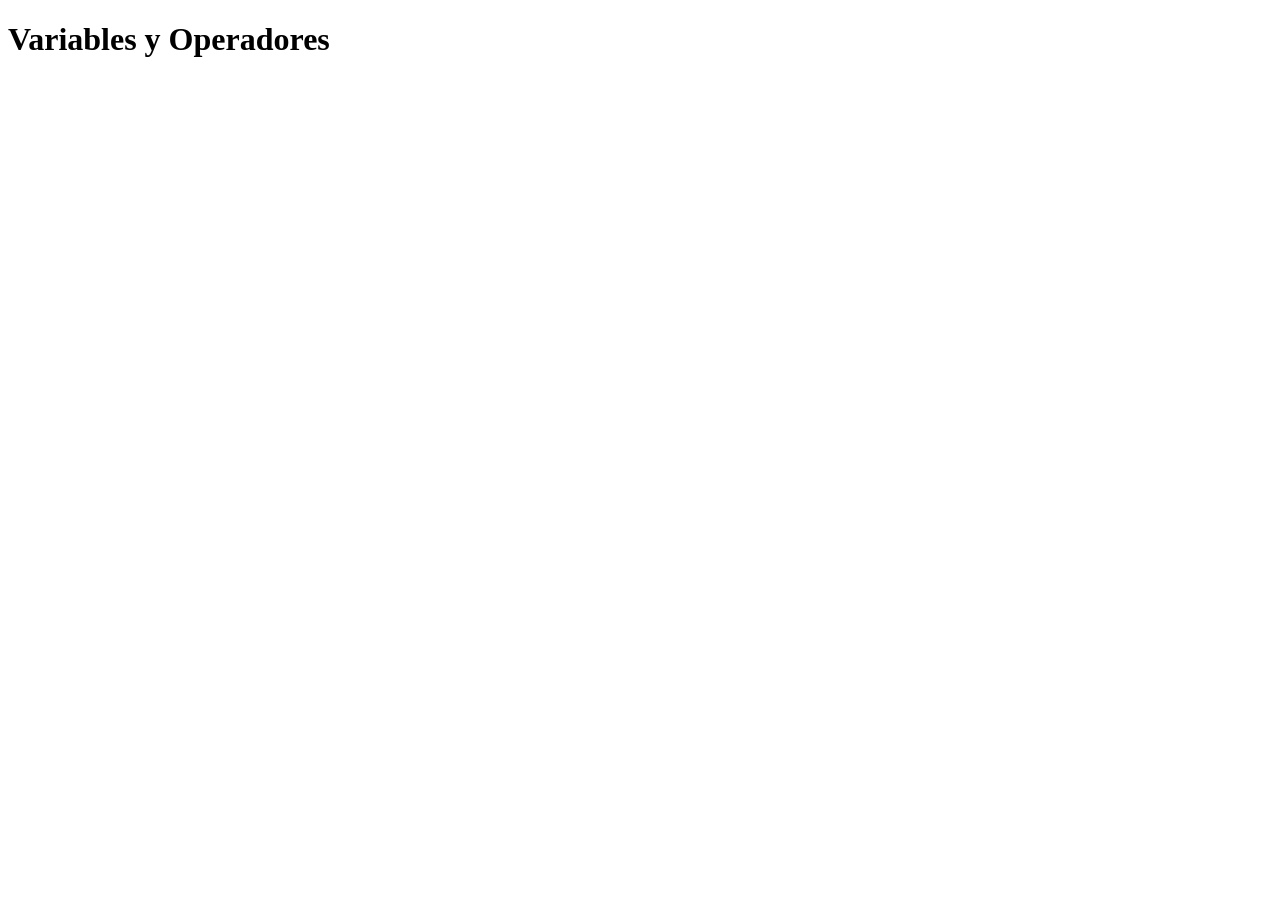
<file: 1.2.1-VariablesYOperadores/index.html>
<!DOCTYPE html>
<html lang="en">
<head>
    <meta charset="UTF-8">
    <meta name="viewport" content="width=device-width, initial-scale=1.0">
    <script src="./main.js" defer></script>
    <title>Variables y Operadores</title>
</head>
<body>
    <h1>Variables y Operadores</h1>
</body>
</html>
</file>
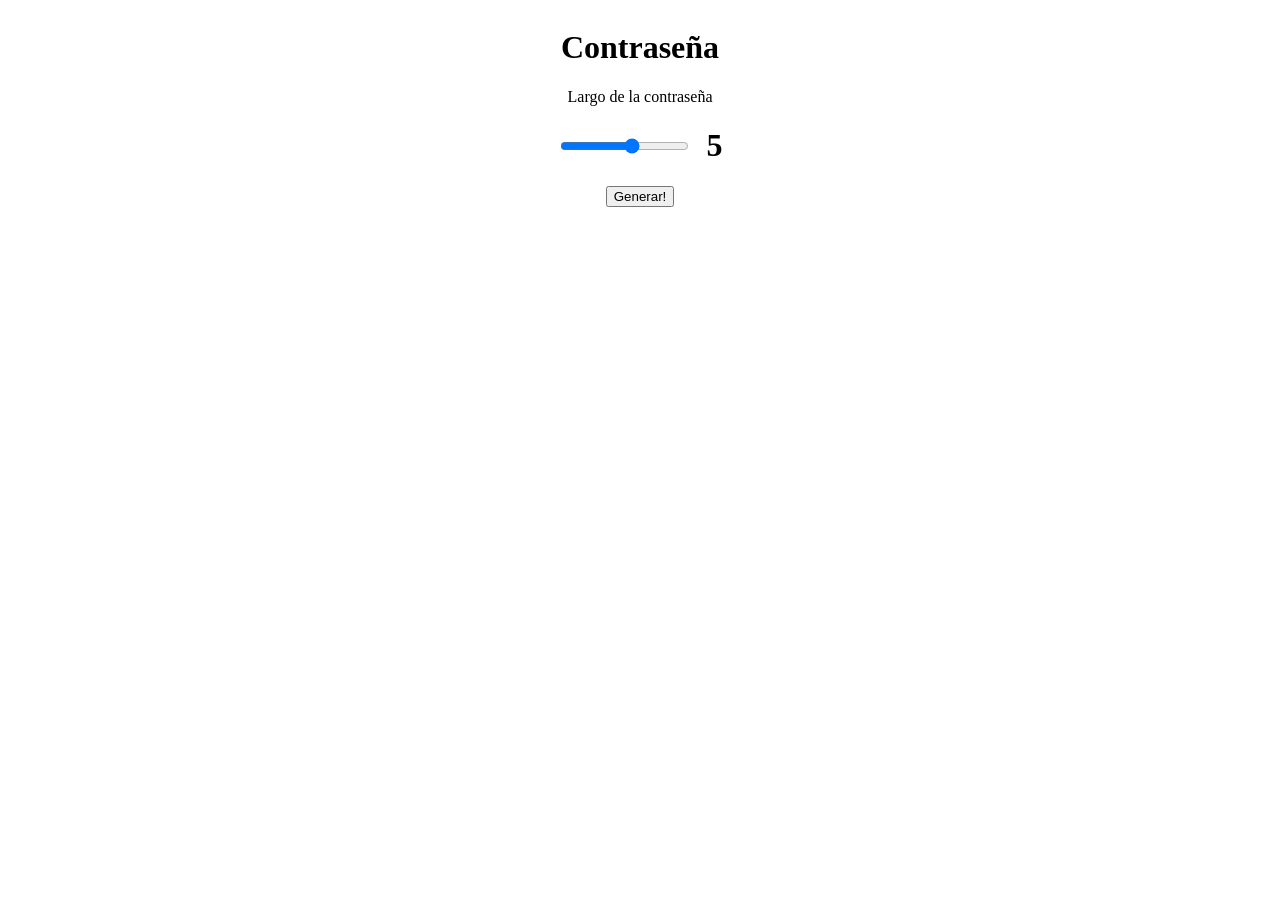
<file: 4.1.2-GeneradorDeContrasenas/index.html>
<!DOCTYPE html>
<html lang="en">
<head>
    <meta charset="UTF-8">
    <meta name="viewport" content="width=device-width, initial-scale=1.0">
    <link rel="stylesheet" href="style.css">
    <script src="./main.js" defer></script>
    <title>Generador de passwords</title>
</head>
<body>
    <div class="generator">
        <div class="password-container">
            <h1>Contraseña</h1>
        </div>
        <form>
            <label for="input-password-length">Largo de la contraseña</label>
            <div class="range-container">
                <input type="range" min="1" max="8" id="input-password-length">
                <h1>5</h1>
            </div>
            <button>Generar!</button>
        </form>
    </div>
</body>
</html>
</file>
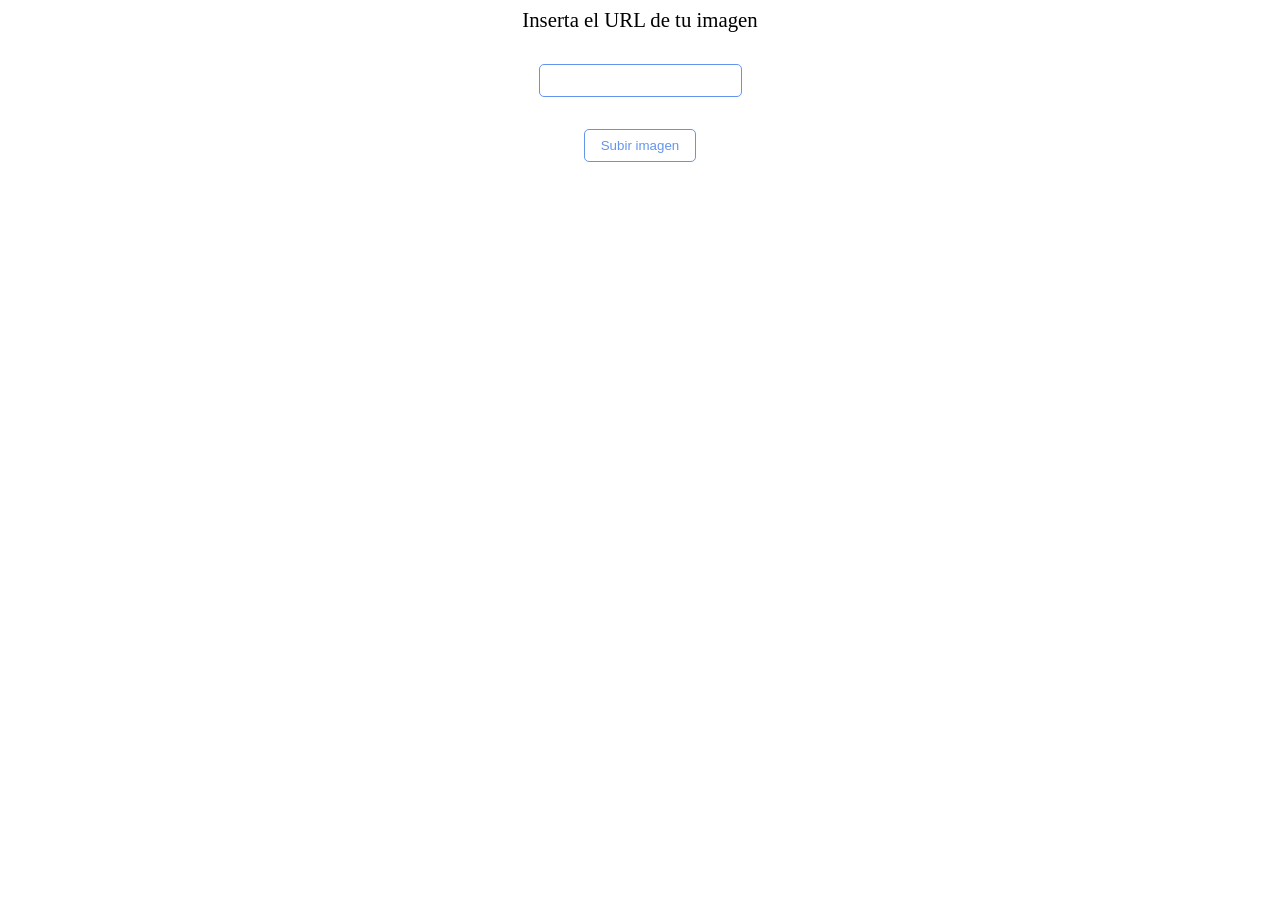
<file: Extra-TipsParaElProyecto/index.html>
<!DOCTYPE html>
<html lang="en">
<head>
    <meta charset="UTF-8">
    <meta name="viewport" content="width=device-width, initial-scale=1.0">
    <script src="./main.js" defer></script>
    <link rel="stylesheet" href="style.css">
    <title>Document</title>
</head>
<body>
    <form class="upload-form" id="upload-form">
        <label for="user-url">Inserta el URL de tu imagen</label>
        <input id="user-url" type="url">
        <button class="main-button">Subir imagen</button>
    </form>
    <div class="container">
        
    </div>
</body>
</html>
</file>
<file: 4.1.2-GeneradorDeContrasenas/style.css>
.generator{
    display: flex;
    flex-direction: column;
    align-items: center;
    justify-content: center;

}

.generator form{
    display: flex;
    flex-direction: column;
    align-items: center;
}

.range-container{
    display: flex;
    gap: 1rem;
}
</file>
<file: Extra-TipsParaElProyecto/style.css>
.upload-form{
    display: flex;
    flex-direction: column;
    align-items: center;
    justify-content: center;
    gap: 2rem;
}

.upload-form label{
    font-size: 1.3rem;
}

.upload-form input{
    padding: 0.5rem 1rem;
    border-radius: 5px;
    border: 1px solid cornflowerblue;
}

.upload-form input:focus{
    outline: none;
}

.container{
    display: flex;
    flex-wrap: wrap;
    gap: 1.5rem;
}

.card{
    display: flex;
    flex-direction: column;
    align-items: center;
    gap: 1rem;
    width: 30%;
}

.card img{
    width: 100%;
    border-radius: 5px;
}

.main-button{
    background-color: white;
    color: cornflowerblue;
    border-radius: 5px;
    border: 1px solid cornflowerblue;
    padding: 0.5rem 1rem;
    transition: all 150ms;
}

.main-button:hover{
    background-color: cornflowerblue;
    color: white;
    border-radius: 5px;
    border: 1px solid rgba(100, 148, 237, 0);
    padding: 0.5rem 1rem;
}
</file>
